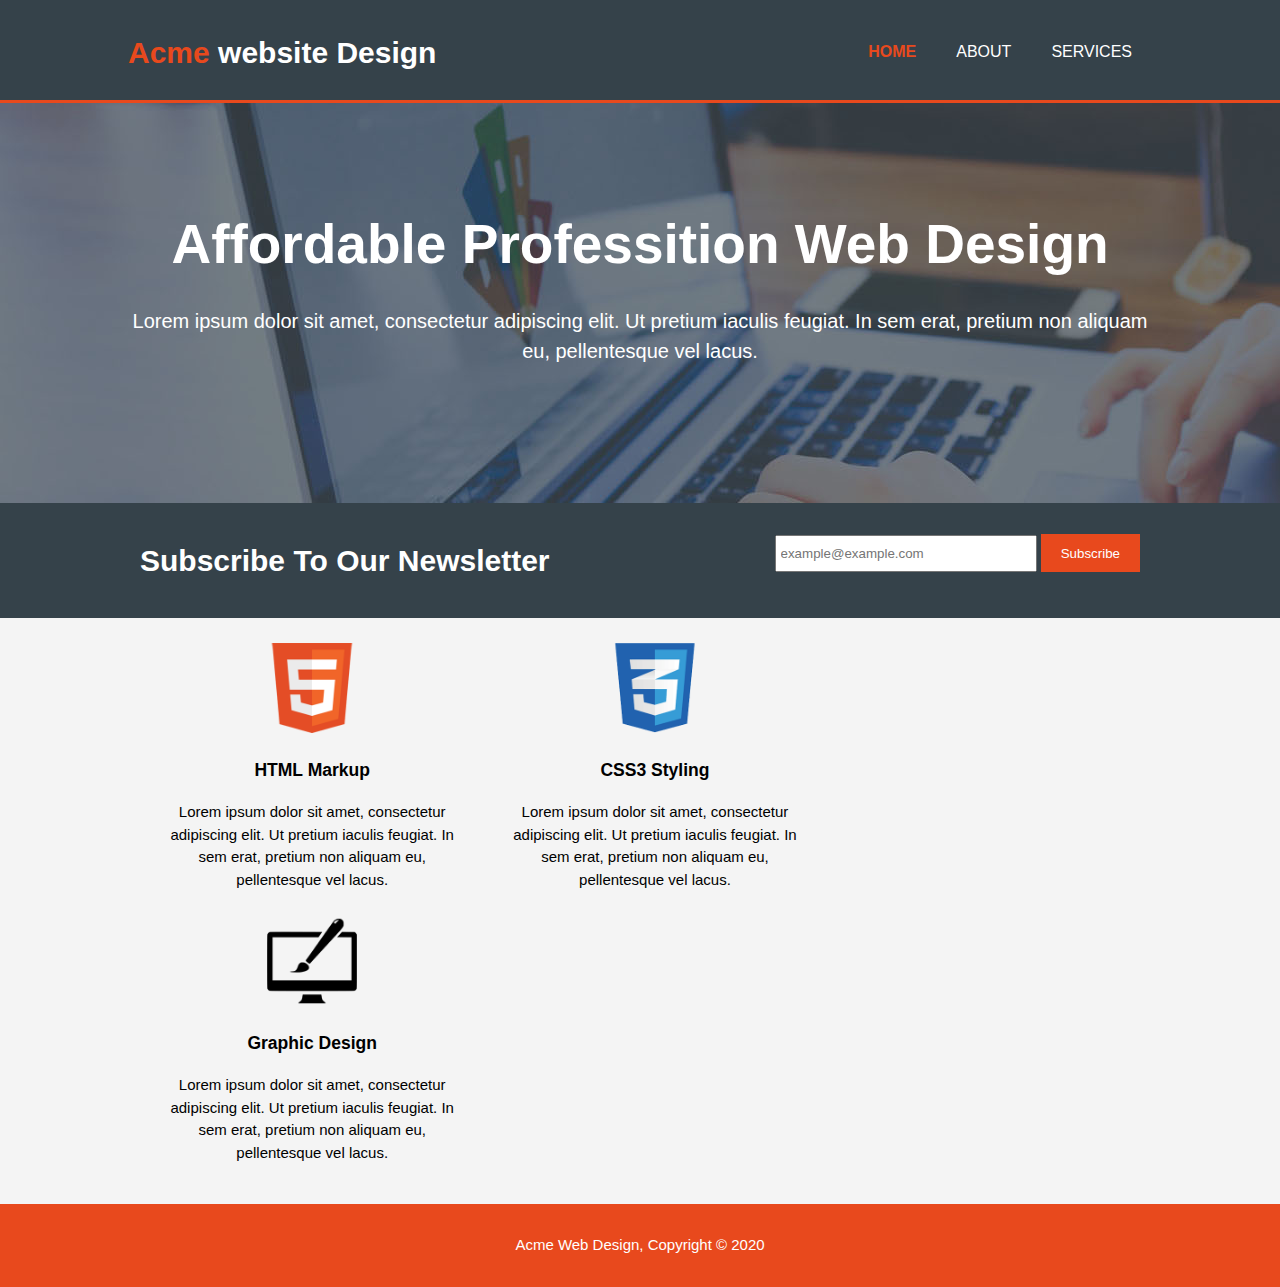
<file: index.html>
<!DOCTYPE html>
<html lang="en" dir="ltr">

<head>
  <meta charset="utf-8">
  <meta name="viewport" content="width=device-width">
  <meta name="description" content="This is a learning page">
  <meta name="keywords" content="web, web design">
  <meta name="author" content="Vuong Nguyen Beginer">
  <title>Acme Web Design | Welcome</title>
  <link rel="stylesheet" href="./css/style.css">
  <link rel="stylesheet" href="./css/mobile.css">
</head>

<body>
  <header>
    <div class="container">
      <div id="branding">
        <h1> <span class="highlight">Acme</span> website Design</h1>
      </div>
      <nav>
        <ul>
          <li class="current"><a href="index.html">Home</a></li>
          <li><a href="about.html">About</a></li>
          <li><a href="services.html">Services</a></li>
        </ul>
      </nav>
    </div>
  </header>

  <section class="showcase">
    <div class="container">
      <h1>Affordable Professition Web Design</h1>
      <p>Lorem ipsum dolor sit amet, consectetur adipiscing elit. Ut pretium iaculis feugiat. In sem erat, pretium non aliquam eu, pellentesque vel lacus.</p>
    </div>
  </section>

  <section class="new-letter">
    <div class=" container">
      <h1>Subscribe To Our Newsletter</h1>
      <form class="subscribe-form" action="index.html" method="post">
        <input type="email" name="email" placeholder="example@example.com">
        <input type="submit" name="button_1" value="Subscribe" class="button" onclick="alert('Done')">
      </form>
    </div>
  </section>

  <section class="boxes">
    <div class="container">
      <div class="box">
        <img src="./images/logo_html.png" alt="html-logo">
        <h3>HTML Markup</h3>
        <p>Lorem ipsum dolor sit amet, consectetur adipiscing elit. Ut pretium iaculis feugiat. In sem erat, pretium non aliquam eu, pellentesque vel lacus.</p>
      </div>

      <div class="box">
        <img src="./images/logo_css.png" alt="html-logo">
        <h3>CSS3 Styling</h3>
        <p>Lorem ipsum dolor sit amet, consectetur adipiscing elit. Ut pretium iaculis feugiat. In sem erat, pretium non aliquam eu, pellentesque vel lacus.</p>
      </div>

      <div class="box">
        <img src="./images/logo_brush.png" alt="html-logo">
        <h3>Graphic Design</h3>
        <p>Lorem ipsum dolor sit amet, consectetur adipiscing elit. Ut pretium iaculis feugiat. In sem erat, pretium non aliquam eu, pellentesque vel lacus.</p>
      </div>
    </div>
  </section>


  <footer>
    <div class="container">
      <p>Acme Web Design, Copyright &copy; 2020</p>
    </div>
  </footer>
</body>

</html>
</file>
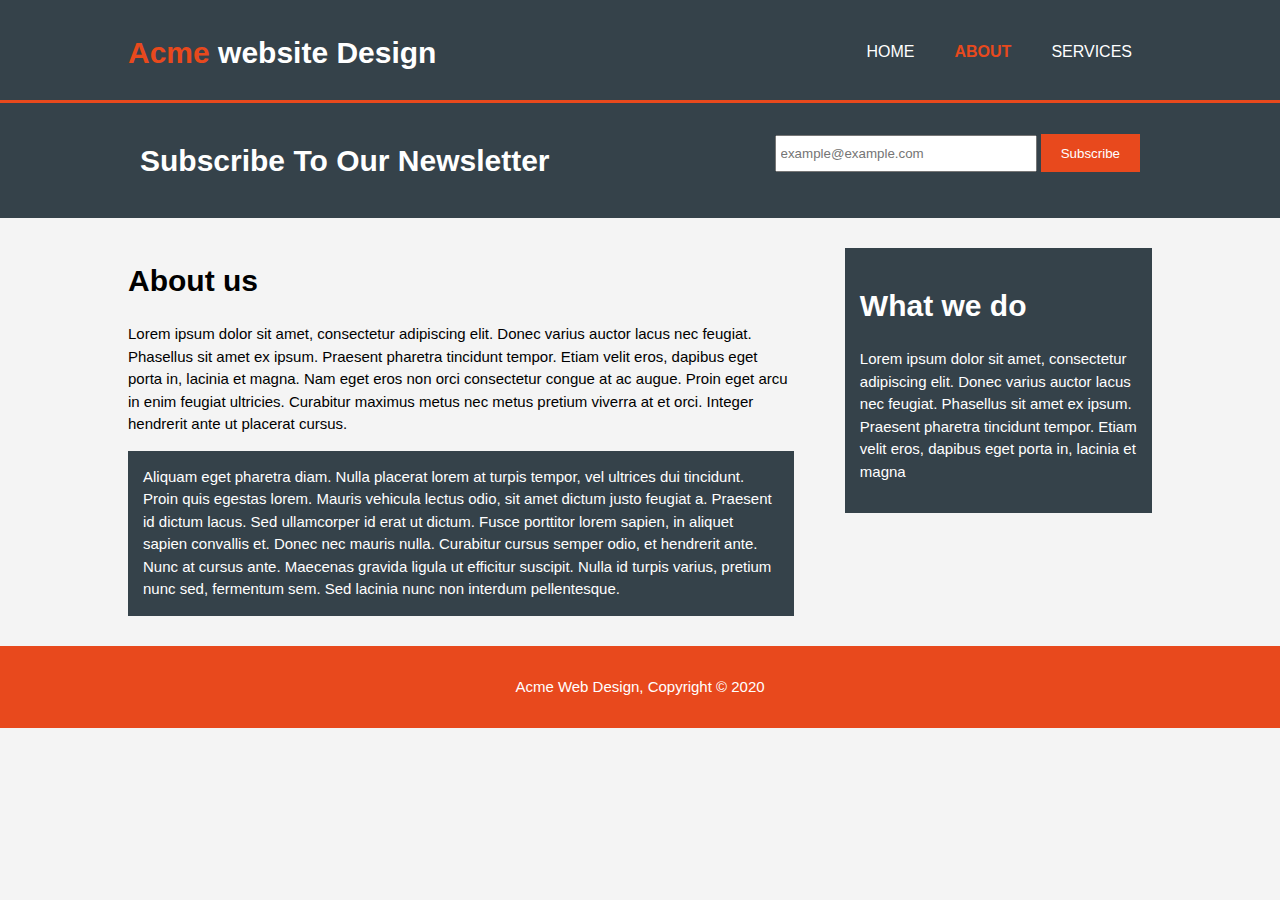
<file: about.html>
<!DOCTYPE html>
<html lang="en" dir="ltr">

<head>
  <meta charset="utf-8">
  <meta name="viewport" content="width=device-width">
  <meta name="description" content="This is a learning page">
  <meta name="keywords" content="web, web design">
  <meta name="author" content="Vuong Nguyen Beginer">
  <title>Acme Web Design | Welcome</title>
  <link rel="stylesheet" href="./css/style.css">
  <link rel="stylesheet" href="./css/mobile.css">
</head>

<body>
  <header>
    <div class="container">
      <div id="branding">
        <h1> <span class="highlight">Acme</span> website Design</h1>
      </div>
      <nav>
        <ul>
          <li><a href="index.html">Home</a></li>
          <li class="current"><a href="about.html">About</a></li>
          <li><a href="services.html">Services</a></li>
        </ul>
      </nav>
    </div>
  </header>


  <section class="new-letter">
    <div class=" container">
      <h1>Subscribe To Our Newsletter</h1>
      <form class="subscribe-form" action="index.html" method="post">
        <input type="email" name="email" placeholder="example@example.com">
        <input type="submit" name="button_1" value="Subscribe" class="button" onclick="alert('Done')">
      </form>
    </div>

  </section>

  <section class="boxes">
    <div class="container">
        <article class="main-col">
          <h1 class="title">About us</h1>
          <p>Lorem ipsum dolor sit amet, consectetur adipiscing elit. Donec varius auctor lacus nec feugiat. Phasellus sit amet ex ipsum. Praesent pharetra tincidunt tempor. Etiam velit eros, dapibus eget porta in, lacinia et magna. Nam eget eros non orci consectetur congue at ac augue. Proin eget arcu in enim feugiat ultricies. Curabitur maximus metus nec metus pretium viverra at et orci. Integer hendrerit ante ut placerat cursus.</p>
          <p class="dark">Aliquam eget pharetra diam. Nulla placerat lorem at turpis tempor, vel ultrices dui tincidunt. Proin quis egestas lorem. Mauris vehicula lectus odio, sit amet dictum justo feugiat a. Praesent id dictum lacus. Sed ullamcorper id erat ut dictum. Fusce porttitor lorem sapien, in aliquet sapien convallis et. Donec nec mauris nulla. Curabitur cursus semper odio, et hendrerit ante. Nunc at cursus ante. Maecenas gravida ligula ut efficitur suscipit. Nulla id turpis varius, pretium nunc sed, fermentum sem. Sed lacinia nunc non interdum pellentesque.</p>
        </article>
        <aside class="second-col">
          <div class="dark">
            <h1 class="title">What we do</h1>
            <p >Lorem ipsum dolor sit amet, consectetur adipiscing elit. Donec varius auctor lacus nec feugiat. Phasellus sit amet ex ipsum. Praesent pharetra tincidunt tempor. Etiam velit eros, dapibus eget porta in, lacinia et magna</p>
          </div>
        </aside>
    </div>
  </section>


  <footer>
    <div class="container">
      <p>Acme Web Design, Copyright &copy; 2020</p>
    </div>
  </footer>
</body>

</html>
</file>
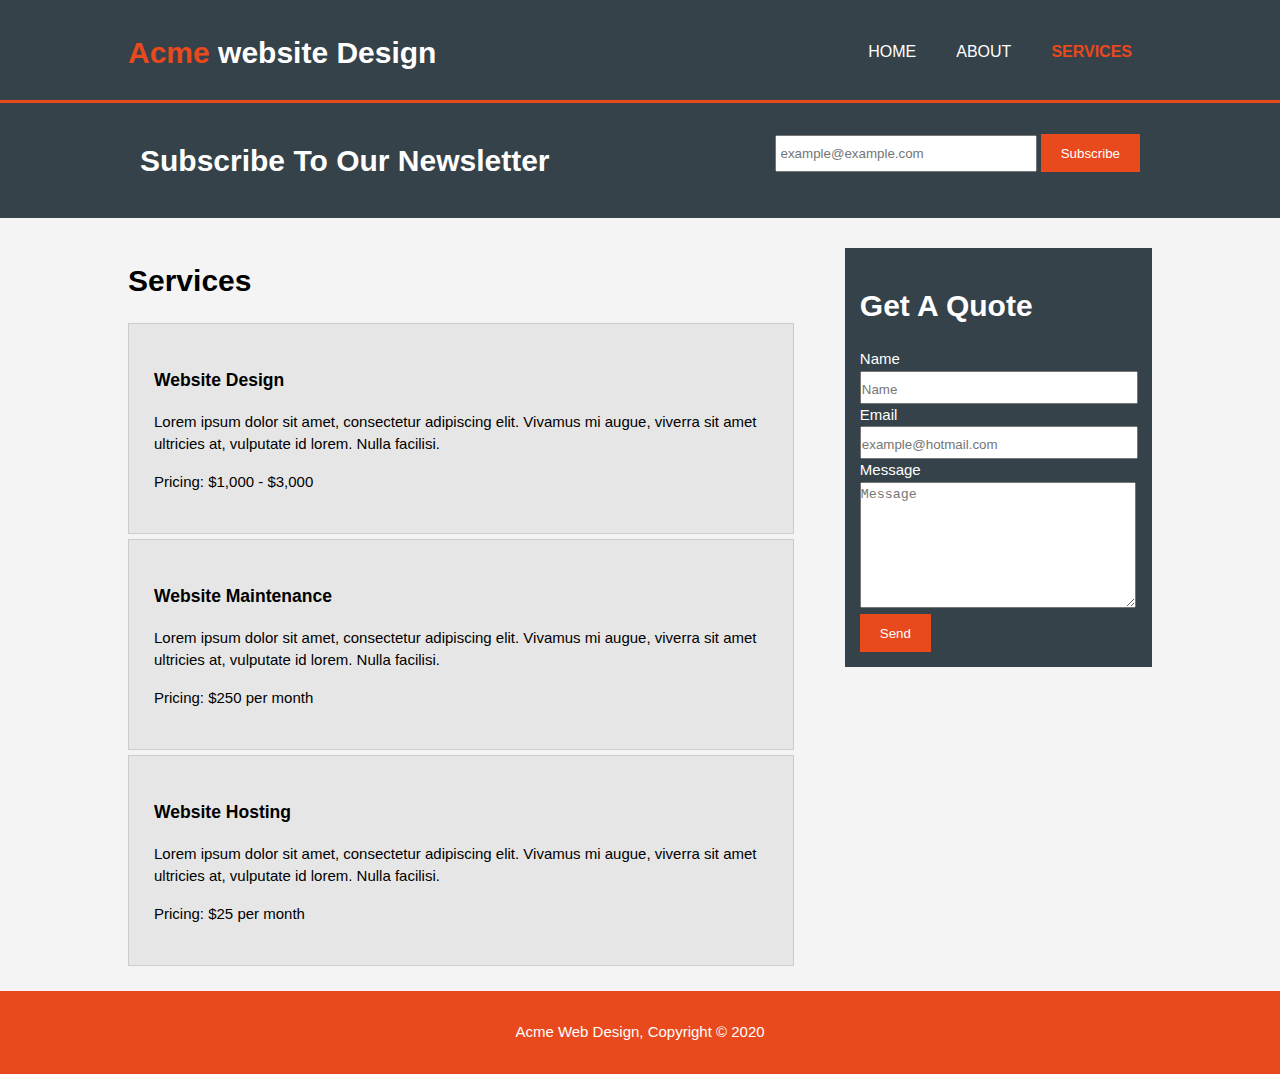
<file: services.html>
<!DOCTYPE html>
<html lang="en" dir="ltr">

<head>
  <meta charset="utf-8">
  <meta name="viewport" content="width=device-width">
  <meta name="description" content="This is a learning page">
  <meta name="keywords" content="web, web design">
  <meta name="author" content="Vuong Nguyen Beginer">
  <title>Acme Web Design | Welcome</title>
  <link rel="stylesheet" href="./css/style.css">
  <link rel="stylesheet" href="./css/mobile.css">
  
</head>

<body>
  <header>
    <div class="container">
      <div id="branding">
        <h1> <span class="highlight">Acme</span> website Design</h1>
      </div>
      <nav>
        <ul>
          <li><a href="index.html">Home</a></li>
          <li><a href="about.html">About</a></li>
          <li class="current"><a href="services.html">Services</a></li>
        </ul>
      </nav>
    </div>
  </header>

  <section class="new-letter">
    <div class=" container">
      <h1>Subscribe To Our Newsletter</h1>
      <form class="subscribe-form" action="index.html" method="post">
        <input type="email" name="email" placeholder="example@example.com">
        <input type="submit" name="button_1" value="Subscribe" class="button" onclick="alert('Done')">
      </form>
    </div>
  </section>

  <section class="boxes">
    <div class="container">
      <article class="main-col services">
        <h1>Services</h1>
        <ul>
          <li>
            <h3>Website Design</h3>
            <p>Lorem ipsum dolor sit amet, consectetur adipiscing elit. Vivamus mi augue, viverra sit amet ultricies at, vulputate id lorem. Nulla facilisi.</p>
            <p>Pricing: $1,000 - $3,000</p>
          </li>

          <li>
            <h3>Website Maintenance</h3>
            <p>Lorem ipsum dolor sit amet, consectetur adipiscing elit. Vivamus mi augue, viverra sit amet ultricies at, vulputate id lorem. Nulla facilisi.</p>
            <p>Pricing: $250 per month</p>
          </li>

          <li>
            <h3>Website Hosting</h3>
            <p>Lorem ipsum dolor sit amet, consectetur adipiscing elit. Vivamus mi augue, viverra sit amet ultricies at, vulputate id lorem. Nulla facilisi.</p>
            <p>Pricing: $25 per month</p>
          </li>
        </ul>
      </article>
      <aside class="second-col">
        <div class="dark">
          <h1>Get A Quote</h1>
          <form class="quote" action="index.html" method="post">
            <label for="">Name</label>
            <br />
            <input type="text" name="" value="" placeholder="Name">
            <br />
            <label for="">Email</label>
            <br />
            <input type="email" name="" value="" placeholder="example@hotmail.com">
            <br />
            <label for="">Message</label>
            <br />
            <textarea name="name" rows="8" cols="55" placeholder="Message"></textarea>
            <br />
            <input class="button" type="submit"  value="Send">
          </form>
        </div>
      </aside>
    </div>
  </section>


  <footer>
    <div class="container">
      <p>Acme Web Design, Copyright &copy; 2020</p>
    </div>
  </footer>
</body>

</html>
</file>
<file: css/style.css>
body {
  /* font-family: Arial, Helvetica, sans-serif;
  font-size: 15px;
  line-height: 1.5; */
  font: 15px/1.5 Arial, Helvetica, sans-serif;
  padding: 0;
  margin: 0;
  background-color: #f4f4f4f4;
}

/* ---------------------------------GLOBAL--------------------------------- */
.container {
  width: 80%;
  margin: auto;
  overflow: hidden;
}

ul {
  margin: 0;
  padding: 0;
}

header {
  width: 100%;
  transition: 0s;
  background-color: #35424a;
  color: #ffffff;
  padding-top: 30px;
  min-height: 70px;
  border-bottom: #e8491d 3.5px solid;
}

.dark {
  padding: 15px;
  margin: 10px 0 10px 0;
  background: #35424a;
  color: #ffffff;
}

.button {
  cursor: pointer;
  height: 38px;
  background: #e8491d;
  border: 0;
  color: #ffffff;
  padding-left: 20px;
  padding-right: 20px;
}

/* #loading {
  display: block;
  position: absolute;
  top: 0;
  left: 0;
  width: 100%;
  height: 100%;
  background-color: rgba(192, 192, 192, 0.7);
  z-index: 9999;
}

.loading-icon {
  width: 80px;
  height: 80px;
  background-image: url('../images/icons/loading.gif');
} */

/* ---------------------------------HEADER--------------------------------- */
header a {
  color: #ffffff;
  text-decoration: none;
  text-transform: uppercase;
  font-size: 16px
}

header li {
  float: left;
  display: inline;
  /* TOP RIGHT BOTTOM LEFT */
  padding: 0 20px 0 20px;
}

header #branding {
  float: left;
}

header #branding h1 {
  margin: 0;
}

header nav {
  float: right;
  margin-top: 10px;
}

header .highlight, header .current a {
  color: #e8491d;
  font-weight: bold;
}

header a:hover {
  color: red;
  transition: 0.5s;
}

/* --------------------------------SHOWCASE-------------------------------- */
.showcase {
  min-height: 400px;
  background: url('../images/showcase.jpg') no-repeat 0 -400px;
  text-align: center;
  color: #ffffff;
}

.showcase h1 {
  margin-top: 100px;
  font-size: 55px;
  margin-bottom: 10px;
}

.showcase p {
  font-size: 20px;
}

/* --------------------------------NEW LETTER-------------------------------- */
.new-letter {
  padding: 15px;
  color: #ffffff;
  background: #35424a
}

.new-letter h1 {
  float: left;
}

.new-letter form {
  float: right;
  margin-top: 16px;
}

.new-letter input[type="email"] {
  padding: 4px;
  height: 25px;
  width: 250px;
}

/* --------------------------------BOXES-------------------------------- */
.boxes {
  margin-top: 20px;
  /* text-align: center; */
}

.boxes .box {
  float: left;
  text-align: center;
  width: 30%;
  padding: 5px;
  margin-left: 2.5%;
}

.boxes .box img {
  max-width: 90px;
}

/* --------------------------------Column-------------------------------- */
.main-col {
  float: left;
  width: 65%;
}

.second-col {
  float: right;
  width: 30%;
}

/* --------------------------------Qutote-------------------------------- */
.quote {
  width: 100%;
}

.quote input[type="email"], input[type="text"], textarea {
  width: 99%;
  max-width: 100%;
  padding: 4px 0px 0px 0px;
  height: 25px;
}

.quote textarea {
  height: 100%;
}

/* --------------------------------Services-------------------------------- */
.services {}

.services li {
  border: #CCCCC9 solid 1px;
  margin-bottom: 5px;
  padding: 25px;
  background: #e6e6e6;
}

/* --------------------------------FOOTER-------------------------------- */
footer {
  text-align: center;
  padding: 15px;
  margin-top: 20px;
  color: #ffffff;
  background: #e8491d;
}
</file>
<file: css/mobile.css>
/* Media queries */
@media (max-width: 768px) {
  /* ---------------------------------GLOBAL--------------------------------- */
  body{
    font-size: 13px;
  }
  /* ---------------------------------COMMON--------------------------------- */
  header #branding,
  header nav,
  header nav li,
  .new-letter h1,
  .new-letter form,
  .boxes .box,
  .main-col,
  .second-col
  {
    float: none;
    text-align: justify;
    width: 100%;
  }
  /* ---------------------------------HEADER--------------------------------- */
  header{
    padding-bottom: 10px;
  }
  /* ---------------------------------SHOWCASE--------------------------------- */
  .showcase h1{
    margin-top: 30px;
  }
  /* ---------------------------------NEW LETTER--------------------------------- */
  .new-letter .button{
    display: block;
    width: 100%;
  }

  .new-letter input[type="email"]{
    width: 100%;
    margin-bottom: 5px;
  }
  /* ---------------------------------BOXES--------------------------------- */
  /* ---------------------------------FOOTER--------------------------------- */
  footer{
    padding: 10px;
  }
}



}
</file>
